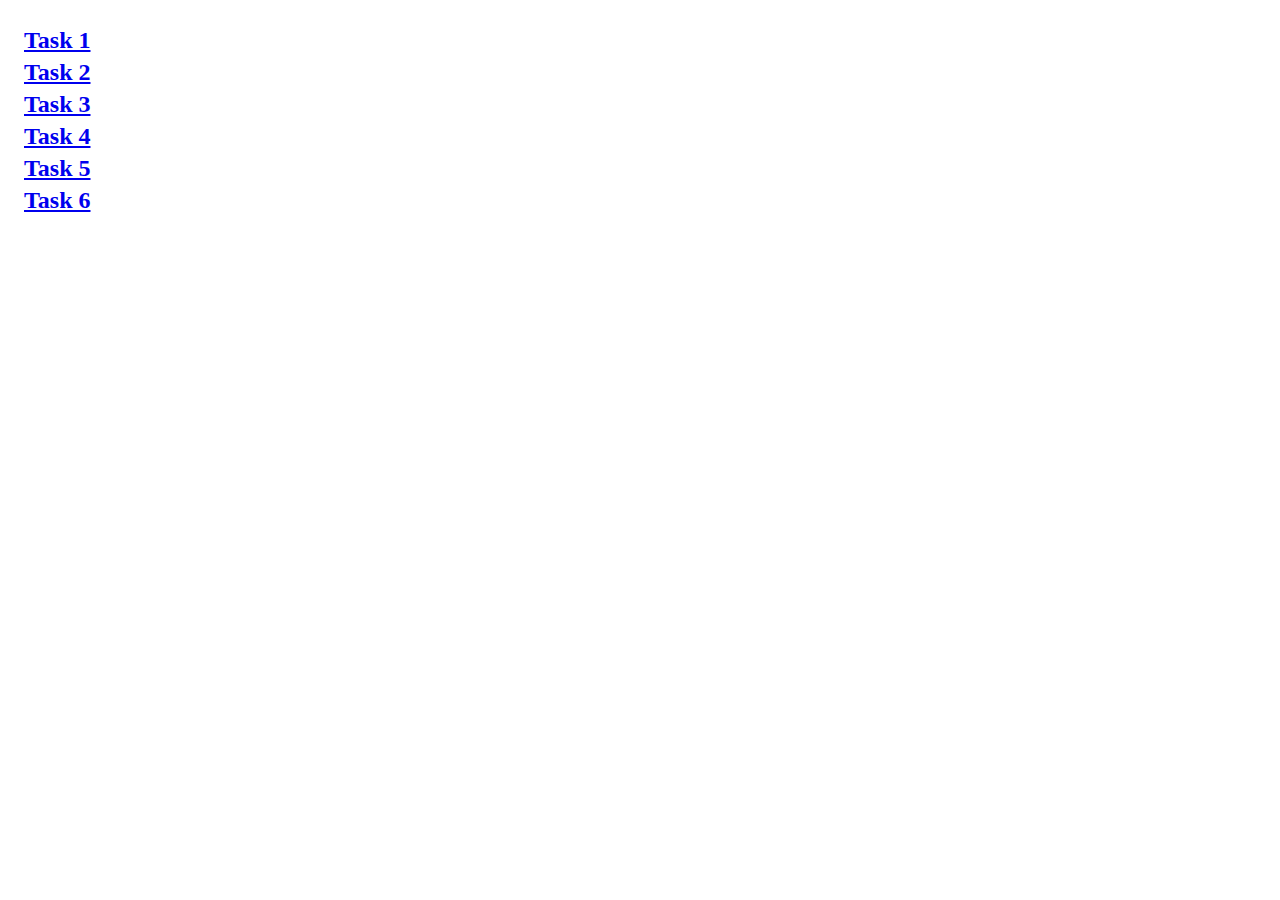
<file: index.html>
<!DOCTYPE html>
<html lang="ru">
  <head>
    <meta charset="UTF-8" />
    <meta http-equiv="X-UA-Compatible" content="IE=edge" />
    <meta name="viewport" content="width=device-width, initial-scale=1.0" />
    <title>Homework 7</title>
    <link rel="stylesheet" href="./css/common.css" />
  </head>
  <body>
    <ul>
      <li><a href="task-01.html">Task 1</a></li>
      <li><a href="task-02.html">Task 2</a></li>
      <li><a href="task-03.html">Task 3</a></li>
      <li><a href="task-04.html">Task 4</a></li>
      <li><a href="task-05.html">Task 5</a></li>
      <li><a href="task-06.html">Task 6</a></li>
    </ul>
  </body>
</html>
</file>
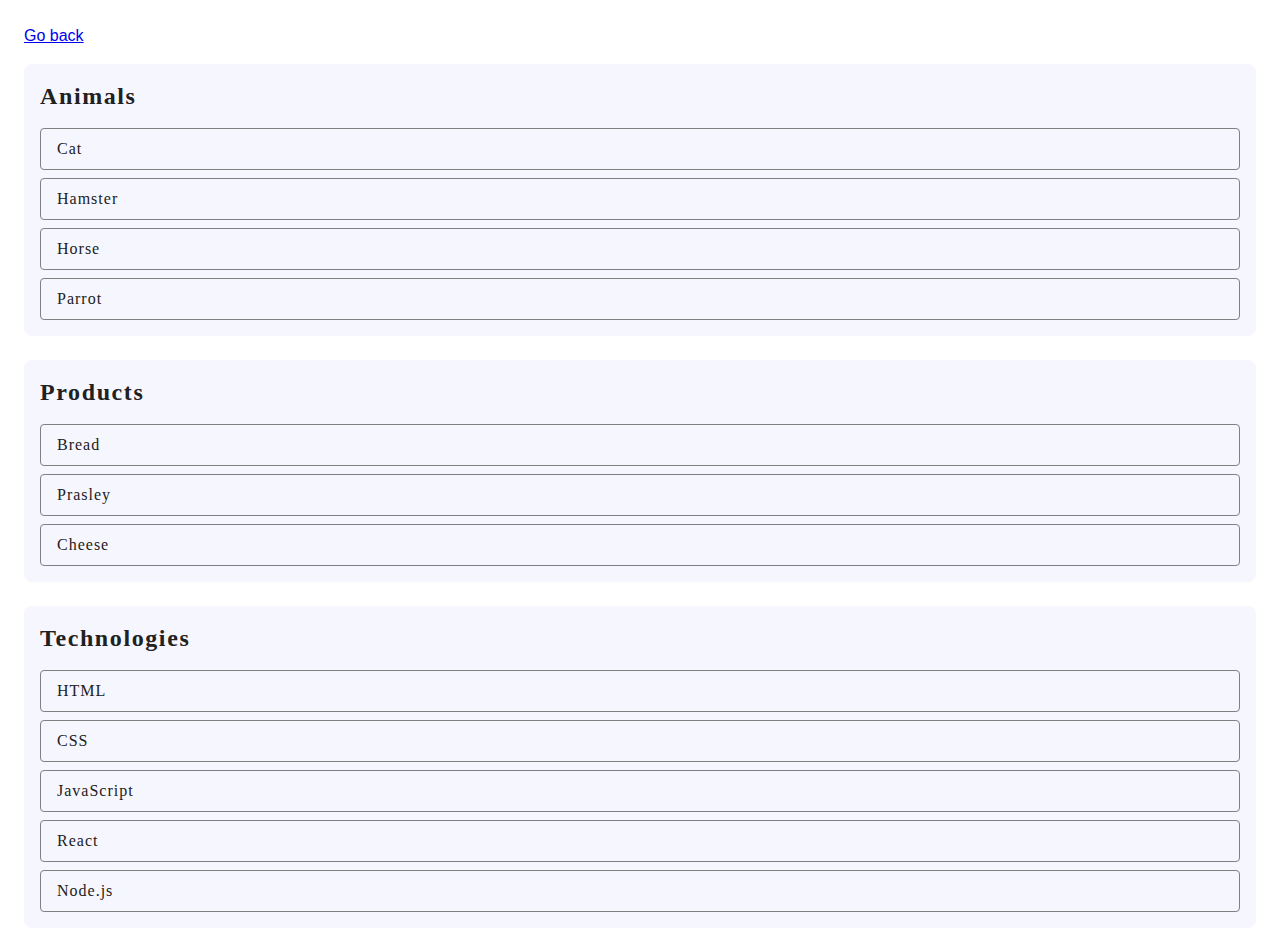
<file: task-01.html>
<!DOCTYPE html>
<html lang="ru">
  <head>
    <meta charset="UTF-8" />
    <meta http-equiv="X-UA-Compatible" content="IE=edge" />
    <meta name="viewport" content="width=device-width, initial-scale=1.0" />
    <title>Task 1</title>
    <link rel="stylesheet" href="css/common.css" />
  </head>
  <body>
    <p><a href="index.html">Go back</a></p>

    <ul id="categories">
      <li class="item">
        <h2>Animals</h2>

        <ul>
          <li>Cat</li>
          <li>Hamster</li>
          <li>Horse</li>
          <li>Parrot</li>
        </ul>
      </li>
      <li class="item">
        <h2>Products</h2>

        <ul>
          <li>Bread</li>
          <li>Prasley</li>
          <li>Cheese</li>
        </ul>
      </li>
      <li class="item">
        <h2>Technologies</h2>

        <ul>
          <li>HTML</li>
          <li>CSS</li>
          <li>JavaScript</li>
          <li>React</li>
          <li>Node.js</li>
        </ul>
      </li>
    </ul>

    <script src="./js/task-01.js" type="module"></script>
  </body>
</html>
</file>
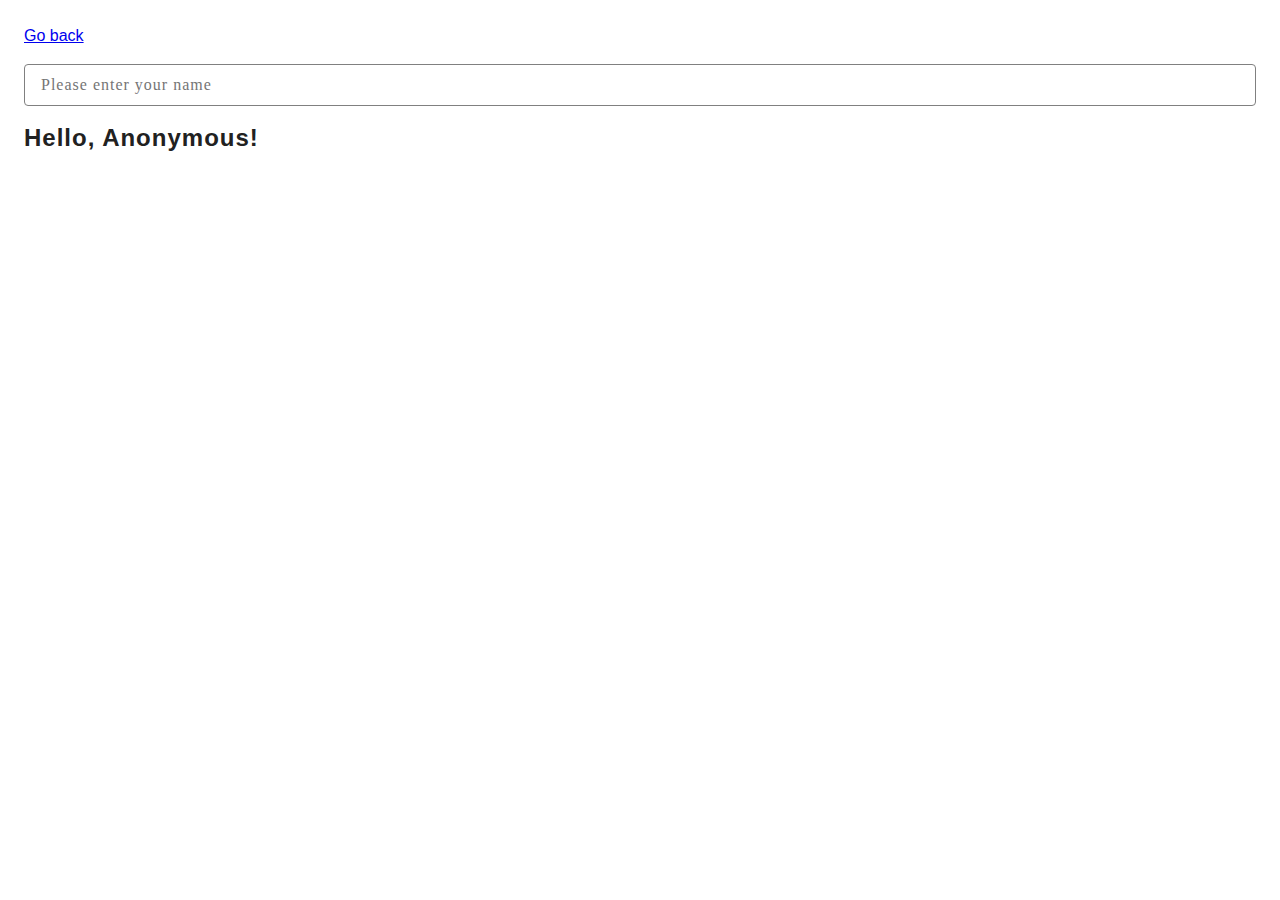
<file: task-03.html>
<!DOCTYPE html>
<html lang="ru">
  <head>
    <meta charset="UTF-8" />
    <meta http-equiv="X-UA-Compatible" content="IE=edge" />
    <meta name="viewport" content="width=device-width, initial-scale=1.0" />
    <title>Task 3</title>
    <link rel="stylesheet" href="css/common.css" />
  </head>
  <body>
    <p><a href="index.html">Go back</a></p>

    <input type="text" id="name-input" placeholder="Please enter your name" />
    <h1>Hello, <span id="name-output">Anonymous</span>!</h1>

    <script src="./js/task-03.js" type="module"></script>
  </body>
</html>
</file>
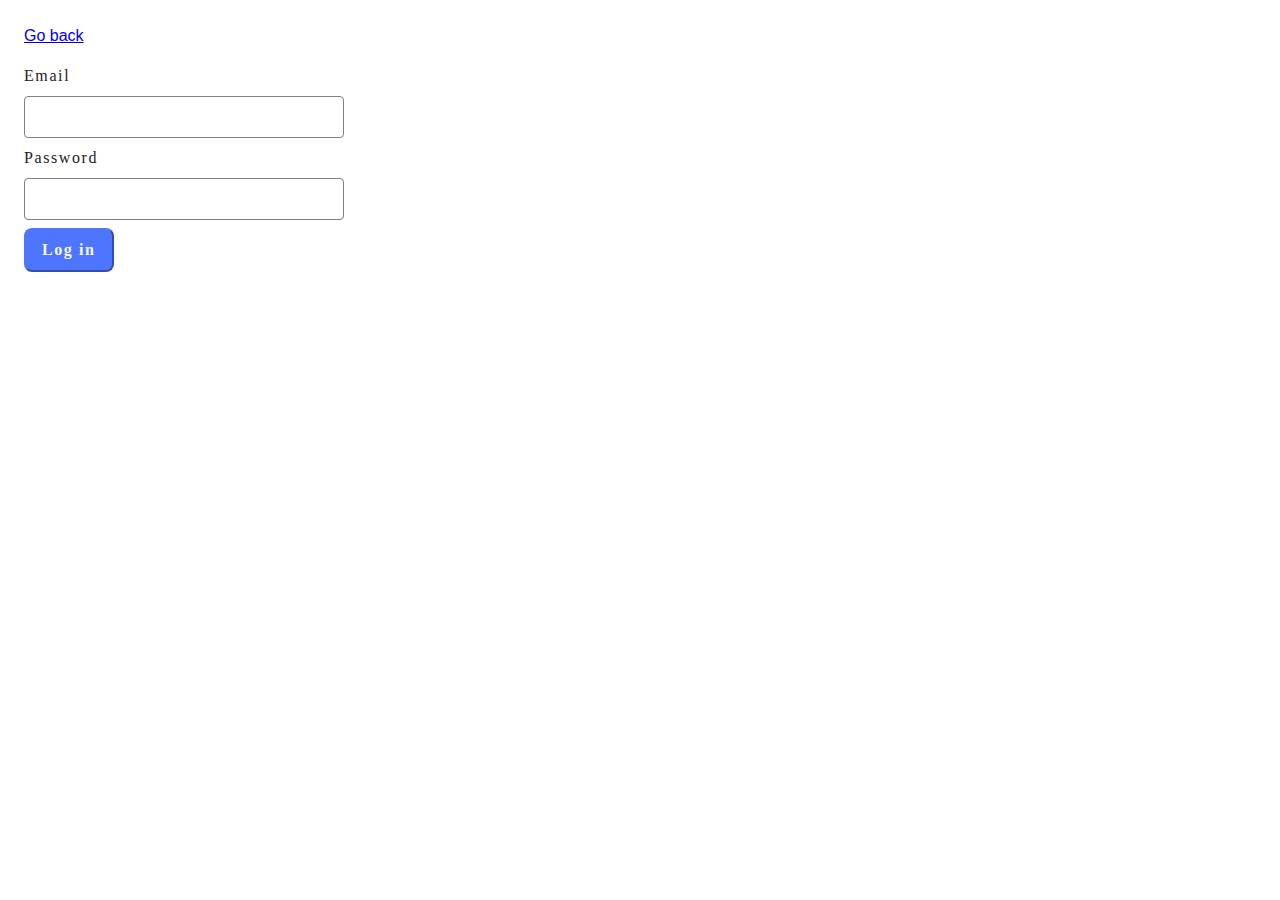
<file: task-04.html>
<!DOCTYPE html>
<html lang="ru">
  <head>
    <meta charset="UTF-8" />
    <meta http-equiv="X-UA-Compatible" content="IE=edge" />
    <meta name="viewport" content="width=device-width, initial-scale=1.0" />
    <title>Task 4</title>
    <link rel="stylesheet" href="css/common.css" />
    <style>
      .login-form {
        max-width: 320px;
        display: flex;
        flex-direction: column;
      }

      .login-form label {
      }

      .login-form input,
      .login-form button {
      }
    </style>
  </head>
  <body>
    <p><a href="index.html">Go back</a></p>

    <form class="login-form">
      <label>
        Email
        <input id="name-input" type="email" name="email" />
      </label>
      <label>
        Password
        <input id="name-input" type="password" name="password" />
      </label>
      <button type="submit">Log in</button>
    </form>

    <script src="./js/task-04.js" type="module"></script>
  </body>
</html>
</file>
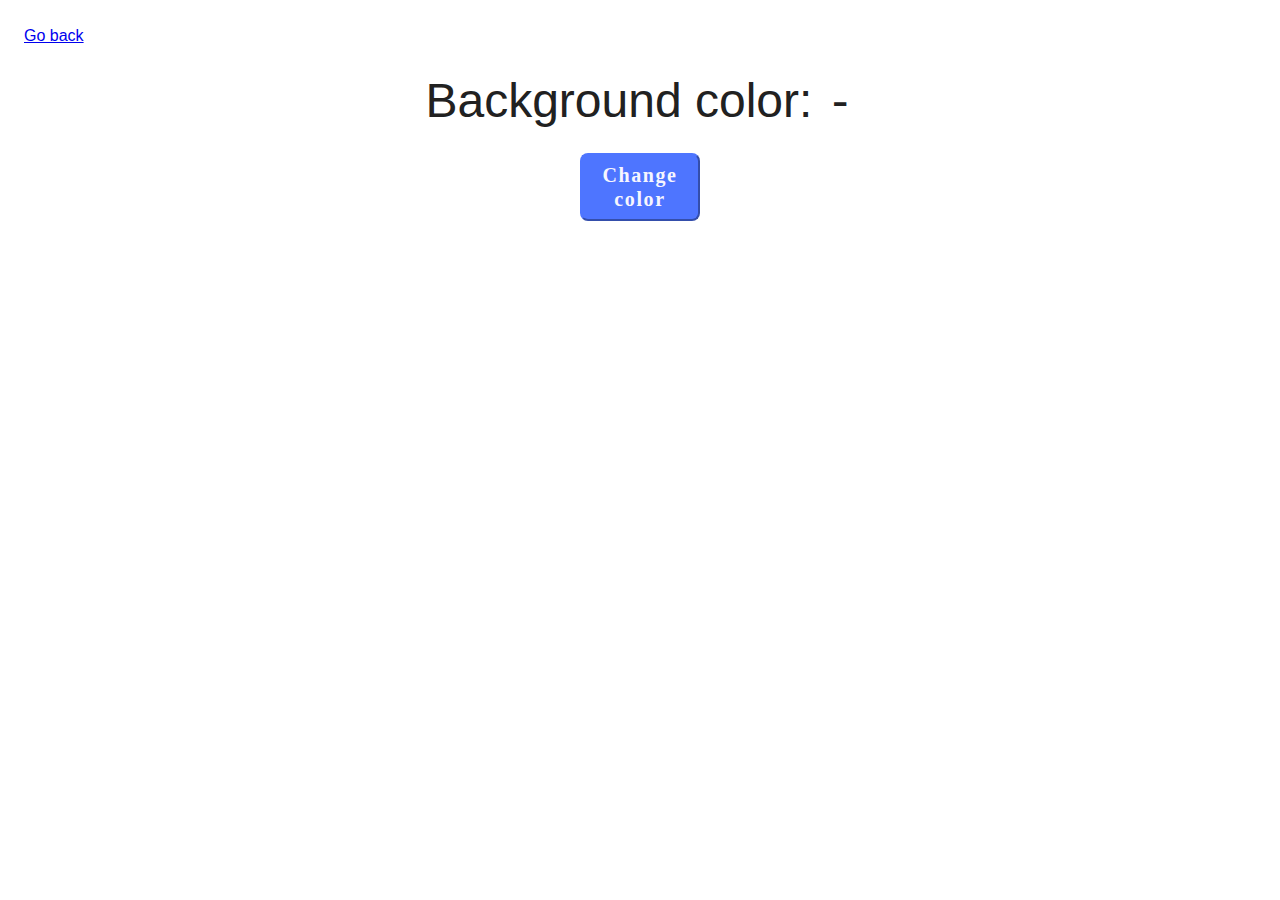
<file: task-05.html>
<!DOCTYPE html>
<html lang="ru">
  <head>
    <meta charset="UTF-8" />
    <meta http-equiv="X-UA-Compatible" content="IE=edge" />
    <meta name="viewport" content="width=device-width, initial-scale=1.0" />
    <title>Task 5</title>
    <link rel="stylesheet" href="css/common.css" />
    <style>
      .widget {
        text-align: center;
      }

      .widget p {
        margin-top: 0;
        margin-bottom: 16px;
        font-size: 48px;
      }

      .widget span {
        font-family: monospace;
      }

      .widget button {
        padding: 8px 12px;
        font-size: 20px;
        cursor: pointer;
      }
    </style>
  </head>
  <body>
    <p><a href="index.html">Go back</a></p>

    <div class="widget">
      <p>Background color: <span class="color">-</span></p>
      <button type="button" class="change-color">Change color</button>
    </div>

    <script src="./js/task-05.js" type="module"></script>
  </body>
</html>
</file>
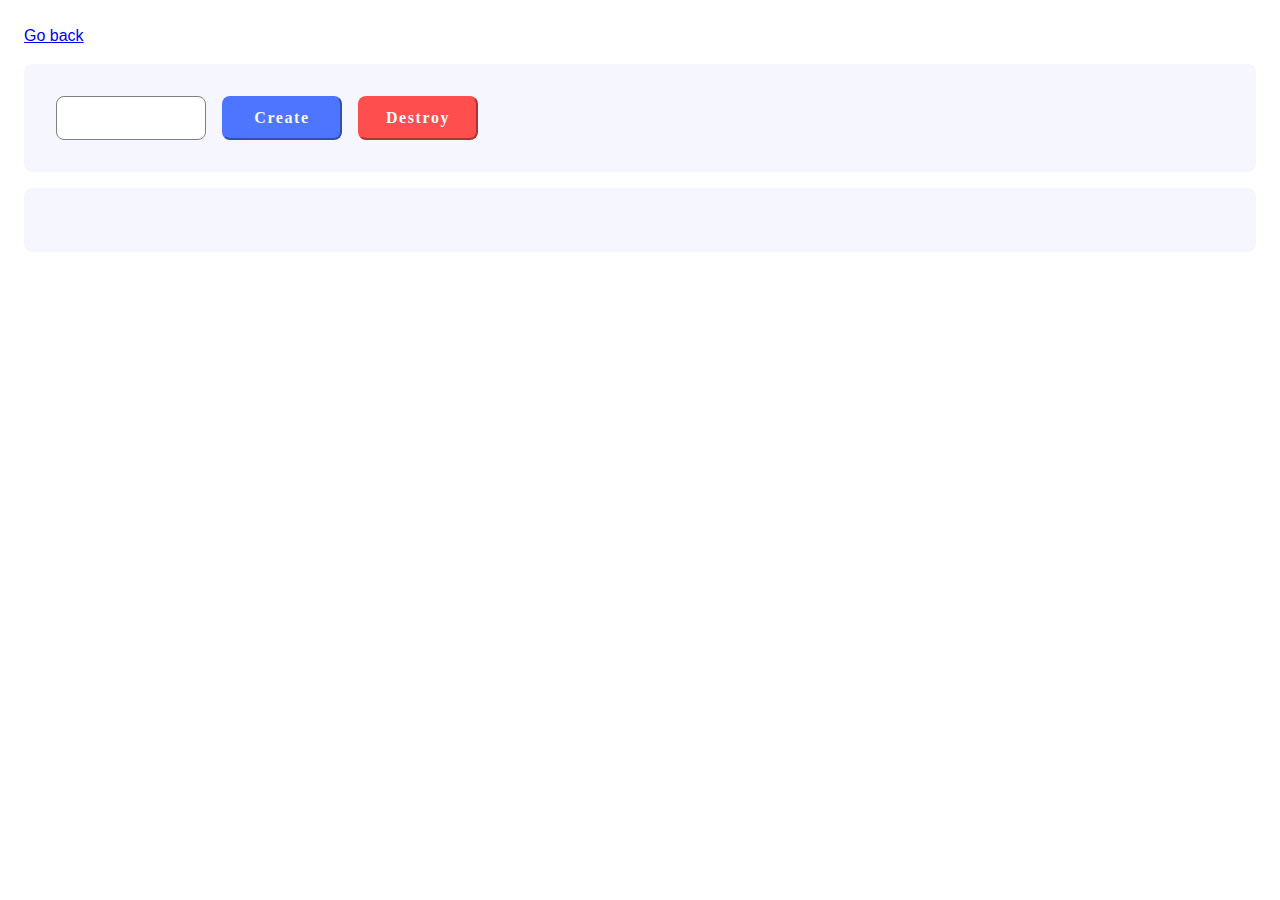
<file: task-06.html>
<!DOCTYPE html>
<html lang="ru">
  <head>
    <meta charset="UTF-8" />
    <meta http-equiv="X-UA-Compatible" content="IE=edge" />
    <meta name="viewport" content="width=device-width, initial-scale=1.0" />
    <title>Task 6</title>
    <link rel="stylesheet" href="css/common.css" />
  </head>
  <body>
    <p><a href="index.html">Go back</a></p>

    <div id="controls">
      <input type="number" min="1" max="100" step="1" />
      <button type="button" data-create>Create</button>
      <button type="button" data-destroy>Destroy</button>
    </div>

    <div id="boxes"></div>

    <script src="./js/task-06.js" type="module"></script>
  </body>
</html>
</file>
<file: css/common.css>
* {
  box-sizing: border-box;
}

label {
  margin: 0;
}

h1,
h2,
h3 {
  margin: 0;
  font-weight: 600;
  font-size: 24px;
  line-height: 32px;
  letter-spacing: 1px;
}

body {
  font-family: -apple-system, BlinkMacSystemFont, "Segoe UI", Roboto, Oxygen,
    Ubuntu, Cantarell, "Open Sans", "Helvetica Neue", sans-serif;
  -webkit-font-smoothing: antialiased;
  -moz-osx-font-smoothing: grayscale;
  background-color: rgba(255, 255, 255, 1);
  color: #212121;
  line-height: 1.5;
  margin: 24px;
}

input {
  padding: 8px;
  font: inherit;
}

button {
  font-family: Montserrat;
  font-weight: 600;
  font-size: 16px;
  line-height: 24px;
  letter-spacing: 0.1rem;
  color: #f6f6fe;
  padding-left: 16px;
  padding-right: 16px;
  padding-bottom: 8px;
  padding-top: 8px;
  border-radius: 8px;
  border-color: rgba(78, 117, 255, 1);
  background-color: rgba(78, 117, 255, 1);
  width: fit-content;
  cursor: pointer;
}

ul {
  font-family: Montserrat;

  font-weight: 600;
  font-size: 24px;
  line-height: 32px;
  list-style: none;
  padding: 0;
  margin: 0;
}
#categories {
  display: flex;
  flex-direction: column;
  gap: 24px;
}

.gallery {
  padding: 10px;
  margin: 0;
  list-style: none;

  display: flex;
  flex-wrap: wrap;
  gap: 24px;
  justify-content: flex-start;
  align-items: center;
}

.gallery__item {
  flex-basis: calc((100% - 48px) / 3);
  height: 100%;
  text-decoration: none;
  color: black;
  background-color: #fff;
}

.gallery__img {
  width: 100%;
  height: 100%;
  display: block;
}

h2 {
  font-family: Montserrat;
  font-weight: 600;
  font-size: 24px;
  line-height: 32px;
  letter-spacing: 0.1rem;
  margin-bottom: 16px;
}

.item {
  padding: 16px;
  background-color: #f6f6fe;
  border-radius: 8px;
}

.item ul {
  font-family: Montserrat;
  font-weight: 400;
  font-size: 16px;
  line-height: 24px;
  letter-spacing: 1px;
  display: flex;
  flex-direction: column;
  gap: 8px;
}

.item > ul > li {
  padding: 8px;
  padding-left: 16px;
  border: 1px solid rgba(128, 128, 128, 1);
  border-radius: 4px;
}

#name-input {
  margin-bottom: 16px;
  padding-left: 16px;
  width: 100%;
  color: rgba(46, 47, 66, 1);
  text-align: left;
  font-weight: 400;
  font-family: Montserrat;
  font-size: 16px;
  line-height: 24px;
  letter-spacing: 1px;
  border: 1px solid rgba(128, 128, 128, 1);
  border-radius: 4px;
}

label > #name-input {
  margin-top: 8px;
  margin-bottom: 0;
}
label {
  font-family: Montserrat;
  font-weight: 400;
  font-size: 16px;
  line-height: 24px;
  letter-spacing: 0.1rem;
  margin-bottom: 8px;
}

#controls {
  display: flex;
  gap: 16px;
  width: 100%;
  padding: 32px;
  background-color: rgba(246, 246, 254, 1);
  border-radius: 8px;
  margin-bottom: 16px;
}
#boxes {
  padding: 32px;
  display: flex;
  flex-wrap: wra;
  gap: 16px;
  background-color: rgba(246, 246, 254, 1);
  border-radius: 8px;
}

div > input {
  width: 150px;
  color: rgba(46, 47, 66, 1);
  text-align: left;
  font-weight: 400;
  font-family: Montserrat;
  font-size: 16px;
  line-height: 24px;
  letter-spacing: 1px;
  border: 1px solid rgba(128, 128, 128, 1);
  border-radius: 8px;
}
div > button {
  width: 120px;
}
div button[data-destroy] {
  border-color: rgba(255, 78, 78, 1);
  background-color: rgba(255, 78, 78, 1);
}
</file>
